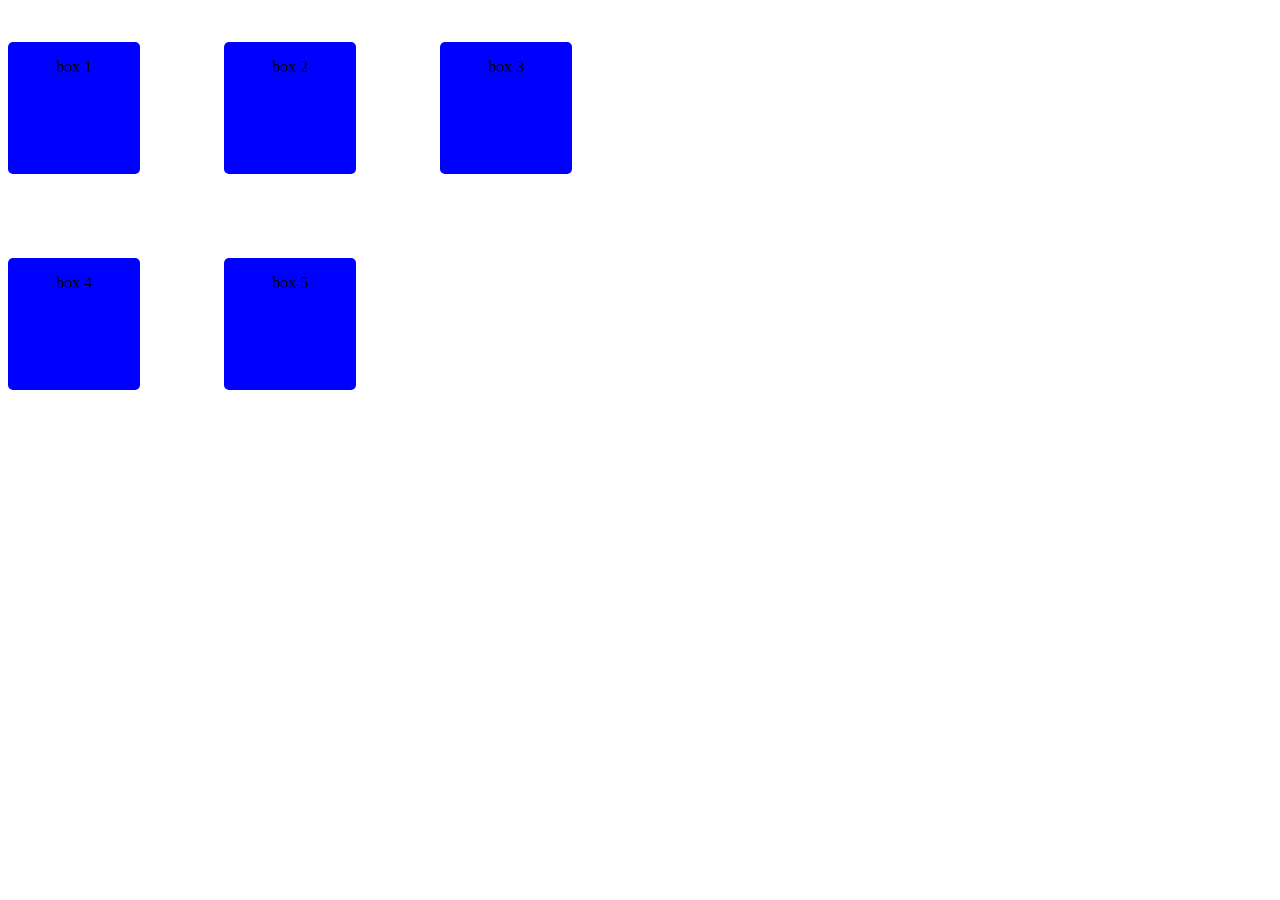
<file: home.html>
<!DOCTYPE html>
<html lang="en">
<head>
    <meta charset="UTF-8">
    <meta name="viewport" content="width=device-width, initial-scale=1.0">
    <title>Document</title>
    <link rel="stylesheet" href="style.css">
</head>
<body>
   <div class="container">
    <div class="icon" style="grid-area">box 1</div>
    <div class="icon" style="grid-area">box 2</div>
    <div class="icon" style="grid-area">box 3</div>
    <div class="icon" style="grid-area">box 4</div>
    <div class="icon" style="grid-area">box 5</div>
   </div>
</body>
</html>
</file>
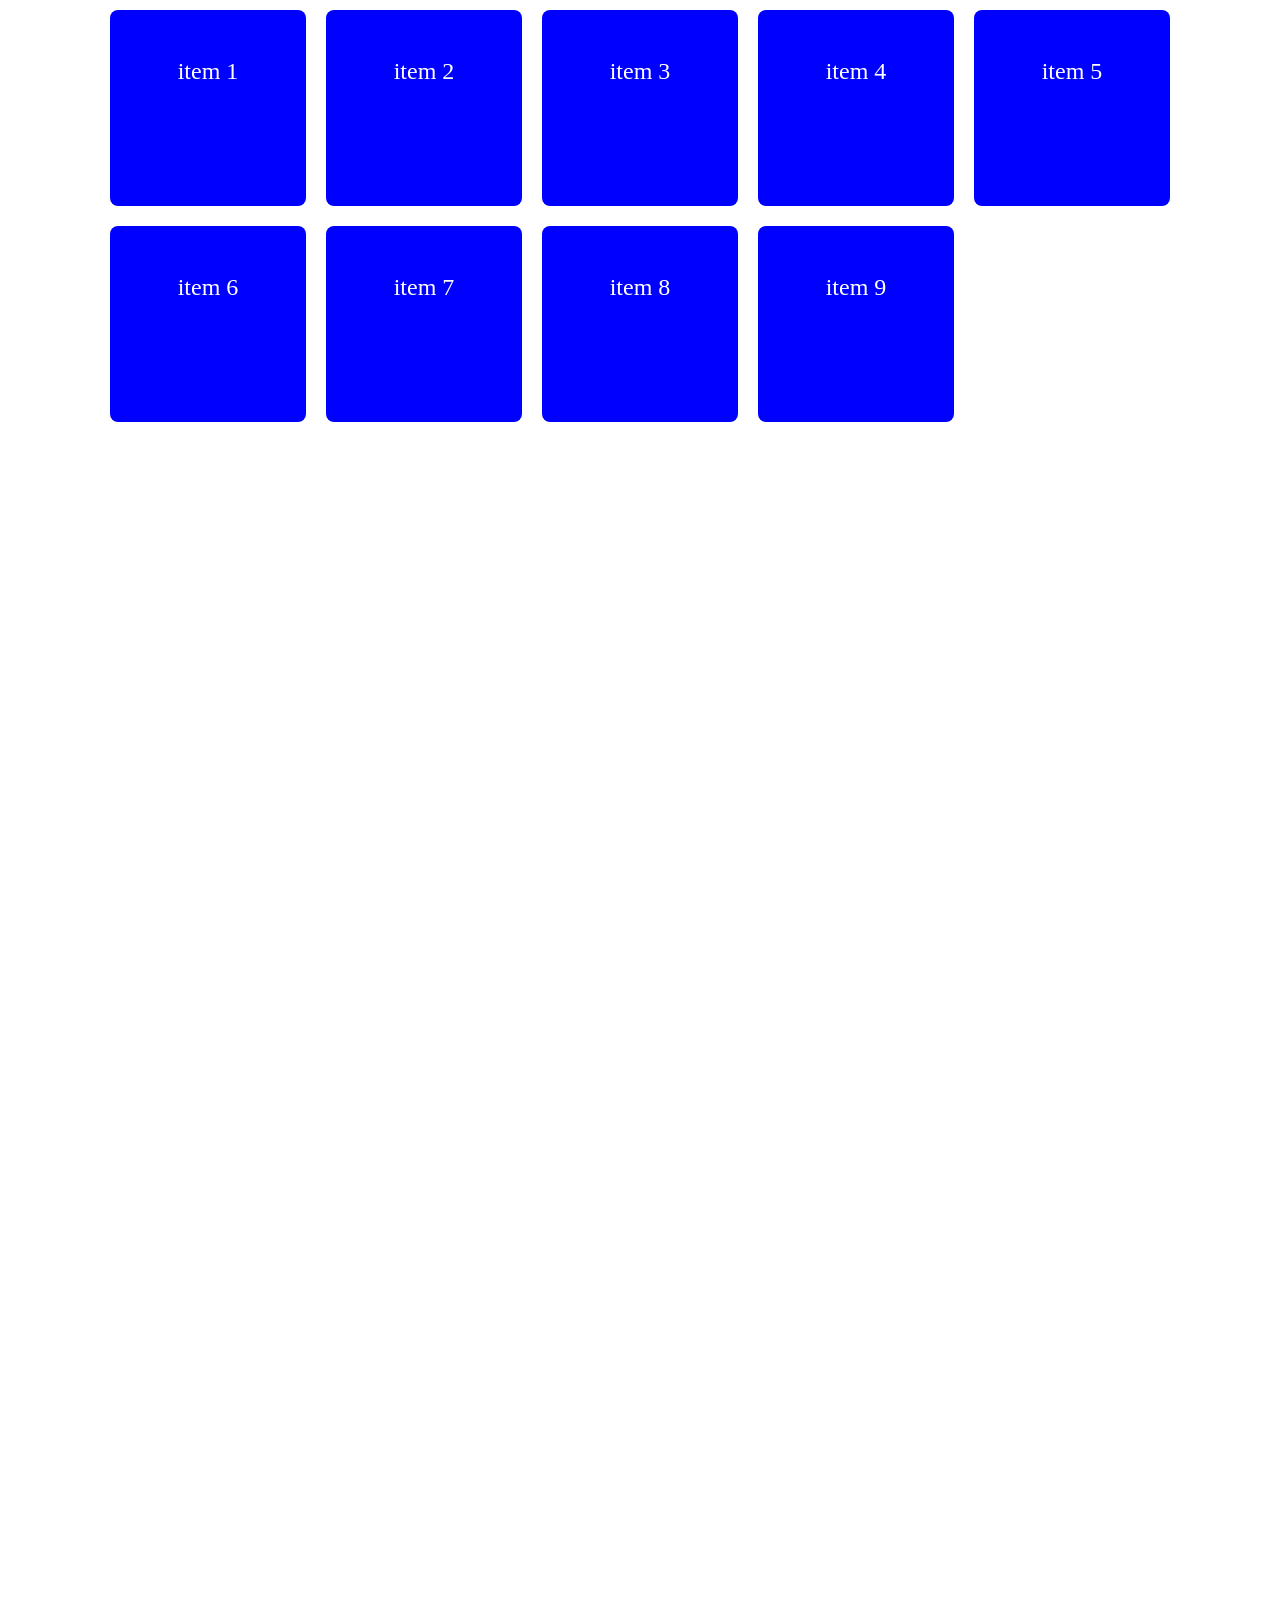
<file: project.html>
<!DOCTYPE html>
<html lang="en">
<head>
    <meta charset="UTF-8">
    <meta name="viewport" content="width=device-width, initial-scale=1.0">
    <title>Document</title>
    <link rel="stylesheet" href="style.css">
</head>
<body>
    <div class="grid-container">
        <diV class="item">item 1</diV>
        <diV class="item">item 2</diV>
        <diV class="item">item 3</diV>
        <diV class="item">item 4</diV>
        <diV class="item">item 5</diV>
        <diV class="item">item 6</diV>
        <diV class="item">item 7</diV>
        <diV class="item">item 8</diV>
        <diV class="item">item 9</diV>
    </div>
</body>
</html>
</file>
<file: style.css>
nav{
    background-color: black;
    padding: 1em;
}
nav ul{
    padding: 0;
    margin: 0;
    list-style-type: none;
    display: flex;
    justify-content: space-around;
}
nav ul li{
    display: inline;
}
nav ul li a{
    color: white;
    text-decoration: none;
    padding: 0.5rem 1rem;
    display: block;
    transition: .4 ease-in-out;
    cursor: pointer;
}
nav ul li a:hover{
    background-color: rgb(114, 85, 85);
}

.grid-container{
    display: grid;
    grid-template-columns: 200px 200px 200px 200px 200px;
    grid-template-rows: 200px 200px 200px 2000px 200px;
    gap: 1em;
    justify-content: center;
    align-items: center;
    justify-items: center;
    align-content: center;

}
.item{
    height: 100px;
    width: 100px;
    padding: 2em;
    background-color: blue;
    color: white;
    text-align: center;
    border-radius: 8px;
    font-size: 1.5rem;
}
.container{
    gap: 1em;
    align-items: center;
    display: grid;
    grid-template-columns: 200px 200px 200px;
    grid-template-rows: 200px 200px;
}
.icon{
    background-color: blue;
    border-radius: 5px;
    height: 100px;
    width: 100px;
    text-align: center;
    padding: 1em;
}
</file>
